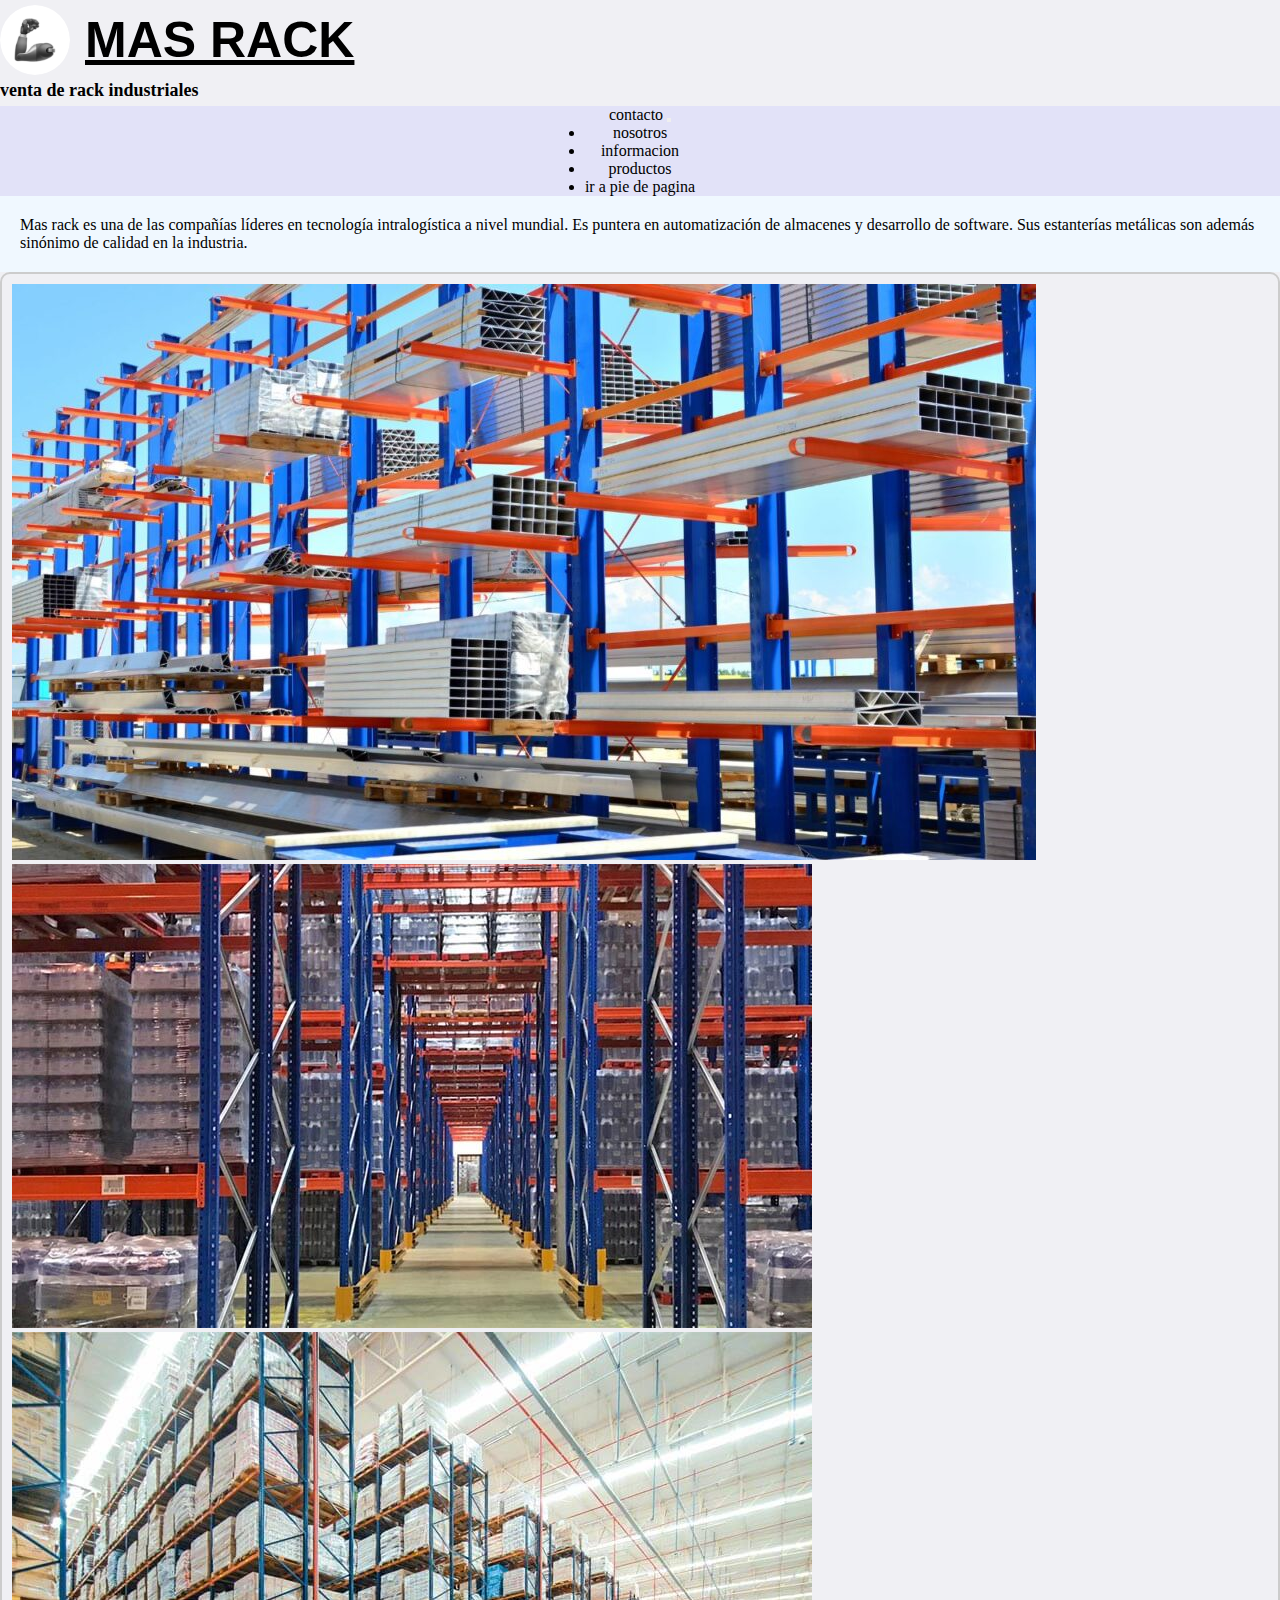
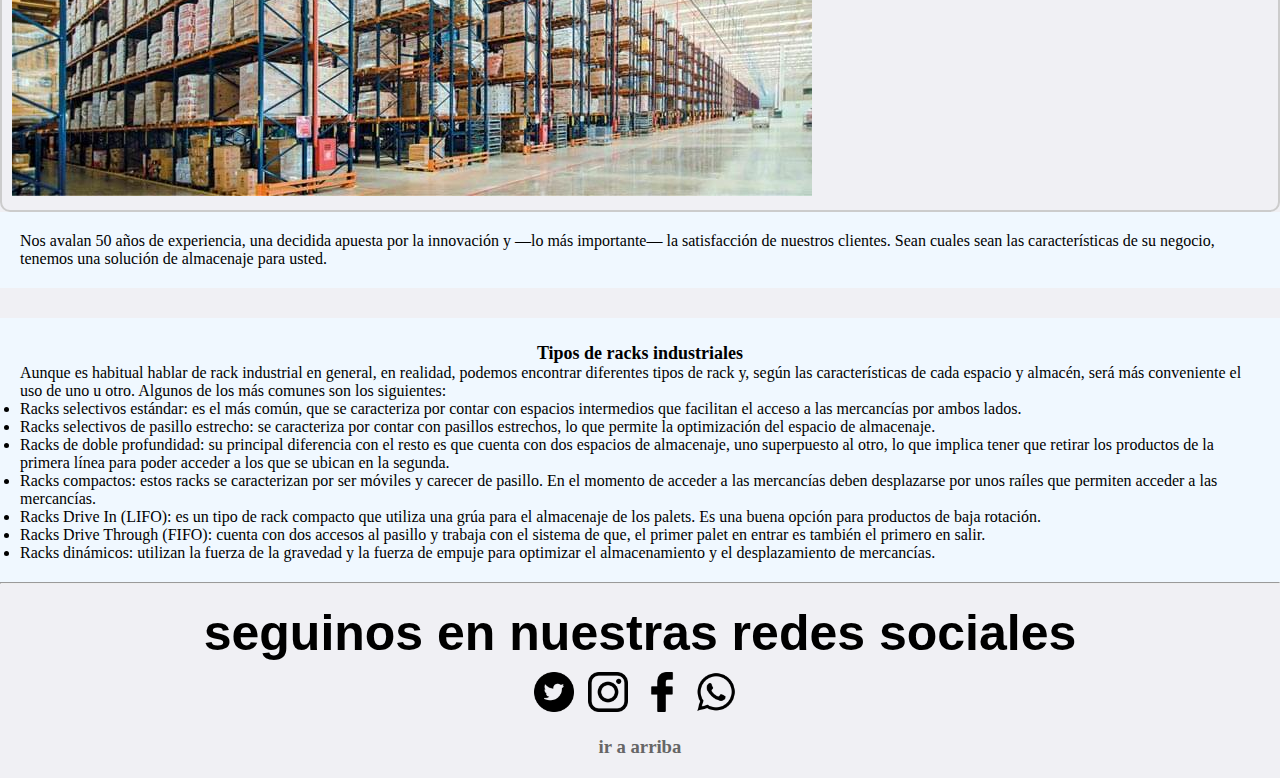
<file: index.html>
<!DOCTYPE html>
<html lang="en">
<head>
    <meta charset="UTF-8">
    <meta name="viewport" content="width=device-width, initial-scale=1.0">
    <link rel="icon" href="./public/log/favicon-32x32.png">
    <link href="https://cdn.jsdelivr.net/npm/bootstrap@5.3.1/dist/css/bootstrap.min.css" rel="stylesheet" integrity="sha384-4bw+/aepP/YC94hEpVNVgiZdgIC5+VKNBQNGCHeKRQN+PtmoHDEXuppvnDJzQIu9" crossorigin="anonymous">
    <link rel="stylesheet" href="./css/style.css">
    <title>Mas rack🦾</title>
</head>
<body>
  <header>
    <div class="container ">
      <div class="row filanav">
        <div class="col-12 logo-title-container">
          <div class="logo-circle">
            <img class="logo" src="./public/imagenes de index/android-chrome-192x192.png" alt="logo rack">
          </div>
          <h1>MAS RACK</h1>
        </div>
        <div class="col-12 contenedor-flex">
          <h2>venta de rack industriales</h2>
        </div>
      </div>
    </div>
    <div class="container">
      <div class="row justify-content-center">
        <div class="col-lg-12">
      <nav class="navbar navbar-expand-lg colornav">
        <div class="container-fluid">
          <a class="navbar-brand" href="./pages/contacto.html">contacto</a>
          <button class="navbar-toggler" type="button" data-bs-toggle="collapse" data-bs-target="#navbarNav" aria-controls="navbarNav" aria-expanded="false" aria-label="Toggle navigation">
            <span class="navbar-toggler-icon"></span>
          </button>
          <div class="collapse navbar-collapse" id="navbarNav">
            <ul class="navbar-nav">
              <li class="nav-item">
                <a class="nav-link active" aria-current="page" href="./pages/nosotros.html">nosotros</a>
              </li>
              <li class="nav-item">
                <a class="nav-link" href="./pages/informacion.html">informacion</a>
              </li>
              <li class="nav-item">
                <a class="nav-link" href="./pages/productos.html">productos</a>
              </li>
              <li class="nav-item">
                <a class="nav-link" href="#pie">ir a pie de pagina</a>
              </li>
            </ul>
          </div>
          </div>
        </div>
      </nav>
    </ul>
    </div>
  </header>
  <main>
    <div class="container">
      <div class="row justify-content-center">
        <div class="col-lg-12">
          <section class="section1">
            <p>Mas rack es una de las compañías líderes en tecnología intralogística a nivel mundial.  Es puntera en automatización de almacenes y desarrollo de software. Sus estanterías metálicas son además sinónimo de calidad en la industria.</p>
          </section>
        </div>
      </div>
    </div>
    <div class="container">
      <div class="row justify-content-center">
        <div class="col-10">
          <div class="carousel-container border rounded">
            <div id="carouselExampleSlidesOnly" class="carousel slide" data-bs-ride="carousel">
              <div class="carousel-inner">
                <div class="carousel-item active">
                  <img src="./public/imagenes de index/img1.jpg" class="d-block w-100" alt="img1">
                </div>
                <div class="carousel-item">
                  <img src="./public/imagenes de index/img2.jpg" class="d-block w-100" alt="img2">
                </div>
                <div class="carousel-item">
                  <img src="./public/imagenes de index/img3.jpg" class="d-block w-100" alt="img3">
                </div>
              </div>
            </div>
          </div>
        </div>
      </div>
    </div>
    <div class="container">
      <div class="row justify-content-center">
          <div class="col-12">
              <section class="section2" style="margin-bottom: 30px;">
                  <p>Nos avalan 50 años de experiencia, una decidida apuesta por la innovación y —lo más importante— la satisfacción de nuestros clientes. Sean cuales sean las características de su negocio, tenemos una solución de almacenaje para usted.</p>
              </section>
              <section class="section3">
                  <h2>Tipos de racks industriales</h2>
                  <p>Aunque es habitual hablar de rack industrial en general, en realidad, podemos encontrar diferentes tipos de rack y, según las características de cada espacio y almacén, será más conveniente el uso de uno u otro. Algunos de los más comunes son los siguientes:</p>
                  <ul>
                      <li>Racks selectivos estándar: es el más común, que se caracteriza por contar con espacios intermedios que facilitan el acceso a las mercancías por ambos lados.</li>
                      <li>Racks selectivos de pasillo estrecho: se caracteriza por contar con pasillos estrechos, lo que permite la optimización del espacio de almacenaje.</li>
                      <li>Racks de doble profundidad: su principal diferencia con el resto es que cuenta con dos espacios de almacenaje, uno superpuesto al otro, lo que implica tener que retirar los productos de la primera línea para poder acceder a los que se ubican en la segunda.</li>
                      <li>Racks compactos: estos racks se caracterizan por ser móviles y carecer de pasillo. En el momento de acceder a las mercancías deben desplazarse por unos raíles que permiten acceder a las mercancías.</li>
                      <li>Racks Drive In (LIFO): es un tipo de rack compacto que utiliza una grúa para el almacenaje de los palets. Es una buena opción para productos de baja rotación.</li>
                      <li>Racks Drive Through (FIFO): cuenta con dos accesos al pasillo y trabaja con el sistema de que, el primer palet en entrar es también el primero en salir.</li>
                      <li>Racks dinámicos: utilizan la fuerza de la gravedad y la fuerza de empuje para optimizar el almacenamiento y el desplazamiento de mercancías.</li>
                  </ul>
              </section>
          </div>
      </div>
  </div>
    </main>
    <hr>
    <footer>
      <div class="container">
      <h1>seguinos en nuestras redes sociales</h1>
      <div class="social-links">
    <a href="http://twitter.com" target="_blank">
    <img src="./public/logo redes sociales/gorjeo.png" alt="twitter">
    </a>
    <a href="http://www.instagram.com" target="_blank">
      <img src="./public/logo redes sociales/logotipo-de-instagram.png" alt="intagram">
    </a>
    <a href="http://www.facebook.com" target="_blank">
      <img src="./public/logo redes sociales/logo-de-facebook.png" alt="facebook">
    </a>
    <a href="http://www.whatsapp.com" target="_blank">
      <img src="./public/logo redes sociales/whatsapp.png" alt="whatsapp">
    </a>
      </div>
      <h3 id="pie">
        <a href="#top">ir a arriba</a>
      
    </footer>
    <script src="https://cdn.jsdelivr.net/npm/bootstrap@5.3.1/dist/js/bootstrap.bundle.min.js" integrity="sha384-HwwvtgBNo3bZJJLYd8oVXjrBZt8cqVSpeBNS5n7C8IVInixGAoxmnlMuBnhbgrkm" crossorigin="anonymous"></script>
</body>
</html>
</file>
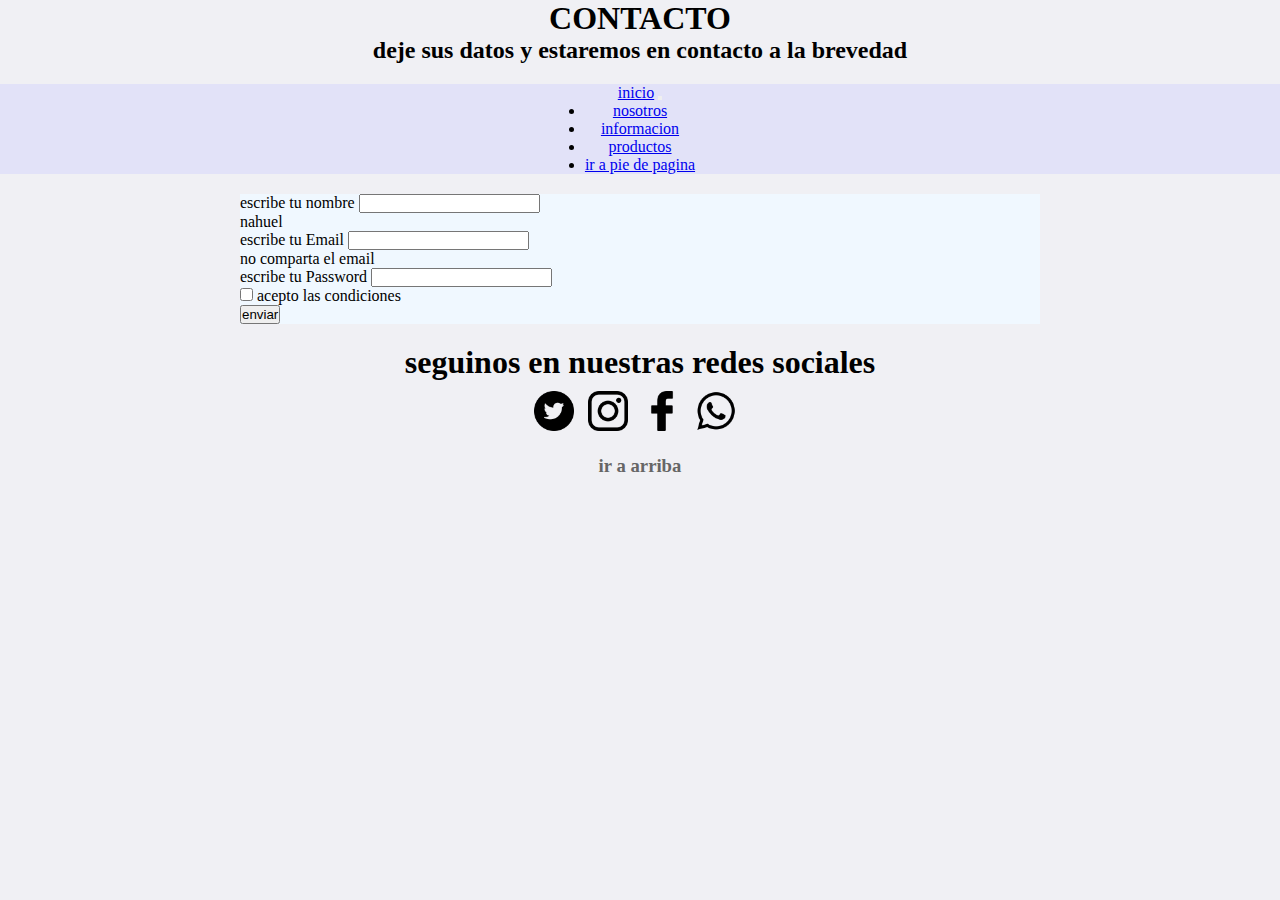
<file: pages/contacto.html>
<!DOCTYPE HTML>
<html lang="en">
<head>
    <meta charset="UTF-8">
    <meta name="viewport" content="width=device-width,initial-scale=1.0">
    <link rel="icon" href="../public/log/favicon-32x32.png">
    <link href="https://cdn.jsdelivr.net/npm/bootstrap@5.3.1/dist/css/bootstrap.min.css" rel="stylesheet" integrity="sha384-4bw+/aepP/YC94hEpVNVgiZdgIC5+VKNBQNGCHeKRQN+PtmoHDEXuppvnDJzQIu9" crossorigin="anonymous">
    <link rel="stylesheet" href="../css/contactos.css">
    <title>CONTACTO</title>
</head>
<body>
   
        <h1> 
           CONTACTO
        </h1>
          <h2>
              deje sus datos y estaremos en contacto a la brevedad
          </h2>
          <div class="container">
            <div class="row justify-content-center">
              <div class="col-lg-12">
          <nav class="navbar navbar-expand-lg colornav espacio">
            <div class="container-fluid">
              <a class="navbar-brand" href="../index.html">inicio</a>
              <button class="navbar-toggler" type="button" data-bs-toggle="collapse" data-bs-target="#navbarNav" aria-controls="navbarNav" aria-expanded="false" aria-label="Toggle navigation">
                <span class="navbar-toggler-icon"></span>
              </button>
              <div class="collapse navbar-collapse" id="navbarNav">
                <ul class="navbar-nav">
                  <li class="nav-item">
                    <a class="nav-link active" aria-current="page" href="./nosotros.html">nosotros</a>
                  </li>
                  <li class="nav-item">
                    <a class="nav-link" href="./informacion.html">informacion</a>
                  </li>
                  <li class="nav-item">
                    <a class="nav-link" href="./productos.html">productos</a>
                  </li>
                  <li class="nav-item">
                    <a class="nav-link" href="#pie">ir a pie de pagina</a>
                  </li>
                </ul>
              </div>
              </div>
          </nav>
        
    </header>
    <main>
      <div class="container">
      <div class="formul espacio">
          <div class="row justify-content-center">
            <div class="col-lg-12">
        <form>
          <div class="mb-3">
            <label for="exampleInputEmail1" class="form-label">escribe tu nombre</label>
            <input type="email" class="form-control" id="exampleInputEmail1" aria-describedby="emailHelp">
            <div id="emailHelp" class="form-text">nahuel</div>
          </div>
            <div class="mb-3">
              <label for="exampleInputEmail1" class="form-label">escribe tu Email</label>
              <input type="email" class="form-control" id="exampleInputEmail1" aria-describedby="emailHelp">
              <div id="emailHelp" class="form-text">no comparta el email</div>
            </div>
            <div class="mb-3">
              <label for="exampleInputPassword1" class="form-label">escribe tu Password</label>
              <input type="password" class="form-control" id="exampleInputPassword1">
            </div>
            <div class="mb-3 form-check">
              <input type="checkbox" class="form-check-input" id="exampleCheck1">
              <label class="form-check-label" for="exampleCheck1">acepto las condiciones</label>
            </div>
            <button type="submit" class="btn btn-secondary colorboton">enviar</button>
          </form>
    </div>
    </main>
    <footer>
        <h1>seguinos en nuestras redes sociales</h1>
        <div class="social-links">
      <a href="http://twitter.com" target="_blank">
      <img src="../public/logo redes sociales/gorjeo.png" alt="twitter">
      </a>
      <a href="http://www.instagram.com" target="_blank">
        <img src="../public/logo redes sociales/logotipo-de-instagram.png" alt="intagram">
      </a>
      <a href="http://www.facebook.com" target="_blank">
        <img src="../public/logo redes sociales/logo-de-facebook.png" alt="facebook">
      </a>
      <a href="http://www.whatsapp.com" target="_blank">
        <img src="../public/logo redes sociales/whatsapp.png" alt="whatsapp">
      </a>
        </div>
        <h3 id="pie">
          <a href="#top">ir a arriba</a>
    </footer>
    <script src="https://cdn.jsdelivr.net/npm/bootstrap@5.3.1/dist/js/bootstrap.bundle.min.js" integrity="sha384-HwwvtgBNo3bZJJLYd8oVXjrBZt8cqVSpeBNS5n7C8IVInixGAoxmnlMuBnhbgrkm" crossorigin="anonymous"></script>
        </body>
        </html>
</file>
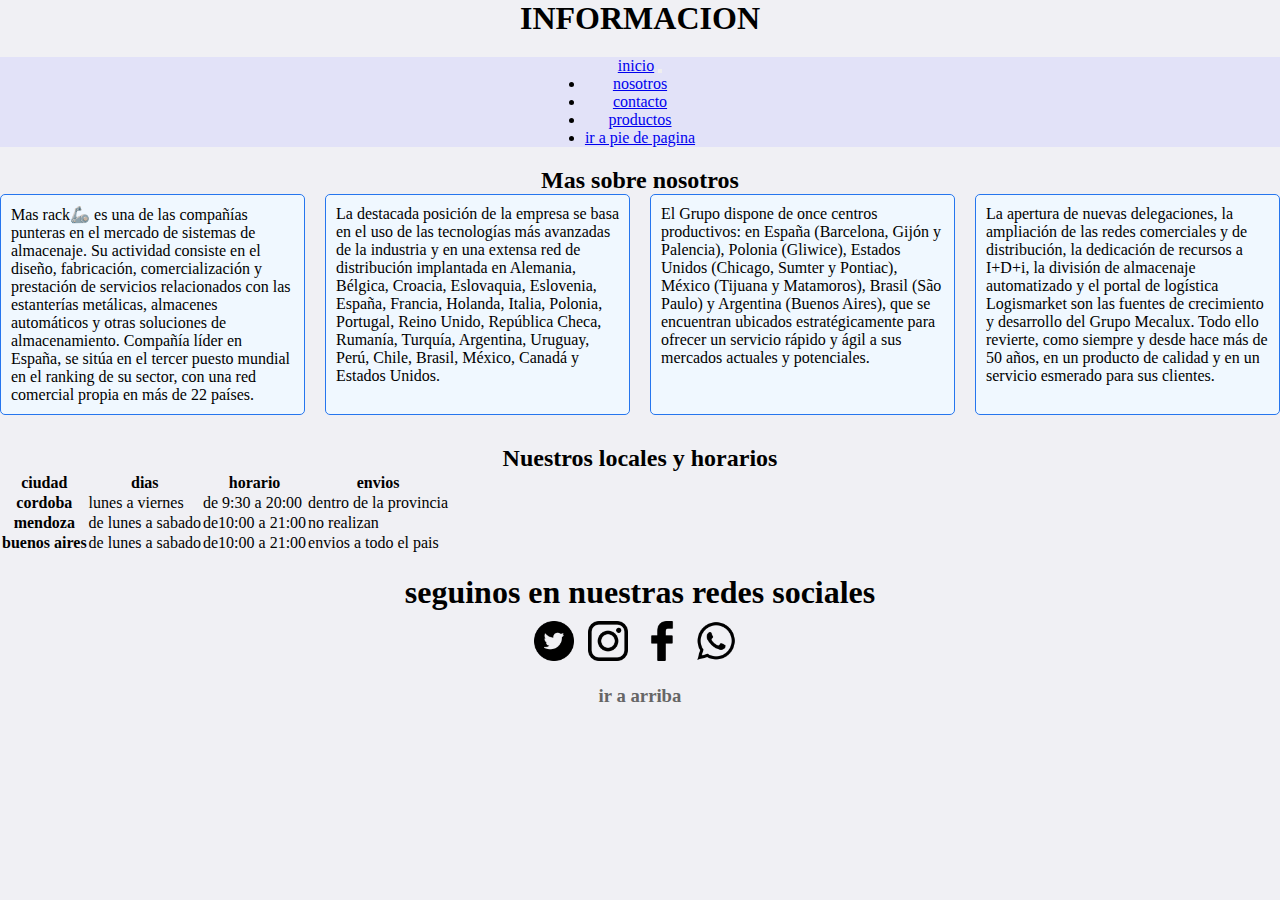
<file: pages/informacion.html>
<!DOCTYPE HTML>
<html lang="en">
<head>
    <meta charset="UTF-8">
    <meta name="viewport" content="width=device-width,initial-scale=1.0">
    <link rel="icon" href="../public/log/favicon-32x32.png">
    <link href="https://cdn.jsdelivr.net/npm/bootstrap@5.3.1/dist/css/bootstrap.min.css" rel="stylesheet" integrity="sha384-4bw+/aepP/YC94hEpVNVgiZdgIC5+VKNBQNGCHeKRQN+PtmoHDEXuppvnDJzQIu9" crossorigin="anonymous">
    <link rel="stylesheet" href="../css/informacion.css">
    <title>informacion</title>
</head>
<body>
    <header>
         <h1> 
            INFORMACION
          </h1>
          <div class="container">
            <div class="row justify-content-center">
              <div class="col-lg-12">
          <nav class="navbar navbar-expand-lg colornav espacio">
            <div class="container-fluid">
              <a class="navbar-brand" href="../index.html">inicio</a>
              <button class="navbar-toggler" type="button" data-bs-toggle="collapse" data-bs-target="#navbarNav" aria-controls="navbarNav" aria-expanded="false" aria-label="Toggle navigation">
                <span class="navbar-toggler-icon"></span>
              </button>
              <div class="collapse navbar-collapse" id="navbarNav">
                <ul class="navbar-nav">
                  <li class="nav-item">
                    <a class="nav-link active" aria-current="page" href="./nosotros.html">nosotros</a>
                  </li>
                  <li class="nav-item">
                    <a class="nav-link" href="./contacto.html">contacto</a>
                  </li>
                  <li class="nav-item">
                    <a class="nav-link" href="./productos.html">productos</a>
                  </li>
                  <li class="nav-item">
                    <a class="nav-link" href="#pie">ir a pie de pagina</a>
                  </li>
                </ul>
              </div>
              </div>
          </nav>
    </header>
    <main>
        <h2>
            Mas sobre nosotros 
        </h2>
        </div>
        <section>
            <section>
                <div class="container">
                  <div class="row justify-content-center">
                    <div class="col-12">
                      <section class="section2" style="margin-bottom: 30px;">
                        <div class="grid-container">
                          <p>Mas rack🦾 es una de las compañías punteras en el mercado de sistemas de almacenaje. Su actividad consiste en el diseño, fabricación, comercialización y prestación de servicios relacionados con las estanterías metálicas, almacenes automáticos y otras soluciones de almacenamiento. Compañía líder en España, se sitúa en el tercer puesto mundial en el ranking de su sector, con una red comercial propia en más de 22 países.
                          </p>
              
                          <p>La destacada posición de la empresa se basa en el uso de las tecnologías más avanzadas de la industria y en una extensa red de distribución implantada en Alemania, Bélgica, Croacia, Eslovaquia, Eslovenia, España, Francia, Holanda, Italia, Polonia, Portugal, Reino Unido, República Checa, Rumanía, Turquía, Argentina, Uruguay, Perú, Chile, Brasil, México, Canadá y Estados Unidos.

                          </p>
              
                          <p>El Grupo dispone de once centros productivos: en España (Barcelona, Gijón y Palencia), Polonia (Gliwice), Estados Unidos (Chicago, Sumter y Pontiac), México (Tijuana y Matamoros), Brasil (São Paulo) y Argentina (Buenos Aires), que se encuentran ubicados estratégicamente para ofrecer un servicio rápido y ágil a sus mercados actuales y potenciales. </p>
              
                          <p>La apertura de nuevas delegaciones, la ampliación de las redes comerciales y de distribución, la dedicación de recursos a I+D+i, la división de almacenaje automatizado y el portal de logística Logismarket son las fuentes de crecimiento y desarrollo del Grupo Mecalux. Todo ello revierte, como siempre y desde hace más de 50 años, en un producto de calidad y en un servicio esmerado para sus clientes.
                          </p>
                        </div>
                      </section>
                    </div>
                  </div>
                </div>
              </section>
              
        </section>
        <h2>
             <p>
                Nuestros locales y horarios 
             </p>
        </h2>
        <section>
            <div class="tabla">
                <table class="table p-3 m-2 table-striped table-hover">
                  <thead>
                    <tr>
                      <th scope="col">ciudad</th>
                      <th scope="col">dias</th>
                      <th scope="col">horario</th>
                      <th scope="col">envios</th>
                    </tr>
                  </thead>
                  <tbody>
                    <tr>
                      <th scope="row">cordoba</th>
                      <td>lunes a viernes</td>
                      <td>de 9:30 a 20:00</td>
                      <td>dentro de la provincia</td>
                    </tr>
                    <tr>
                      <th scope="row">mendoza</th>
                      <td>de lunes a sabado</td>
                      <td>de10:00 a 21:00</td>
                      <td>no realizan </td>
                    </tr>
                    <tr>
                        <th scope="row">buenos aires</th>
                        <td>de lunes a sabado</td>
                        <td>de10:00 a 21:00</td>
                        <td>envios a todo el pais</td>
                    </tr>
                  </tbody>
                </table>
         </section>    
    </main>
    <footer>
        <h1>seguinos en nuestras redes sociales</h1>
        <div class="social-links">
      <a href="http://twitter.com" target="_blank">
      <img src="../public/logo redes sociales/gorjeo.png" alt="twitter">
      </a>
      <a href="http://www.instagram.com" target="_blank">
        <img src="../public/logo redes sociales/logotipo-de-instagram.png" alt="intagram">
      </a>
      <a href="http://www.facebook.com" target="_blank">
        <img src="../public/logo redes sociales/logo-de-facebook.png" alt="facebook">
      </a>
      <a href="http://www.whatsapp.com" target="_blank">
        <img src="../public/logo redes sociales/whatsapp.png" alt="whatsapp">
      </a>
        </div>
        <h3 id="pie">
          <a href="#top">ir a arriba</a>
        </footer>
    <script src="https://cdn.jsdelivr.net/npm/bootstrap@5.3.1/dist/js/bootstrap.bundle.min.js" integrity="sha384-HwwvtgBNo3bZJJLYd8oVXjrBZt8cqVSpeBNS5n7C8IVInixGAoxmnlMuBnhbgrkm" crossorigin="anonymous"></script>
</body>
</html>
</file>
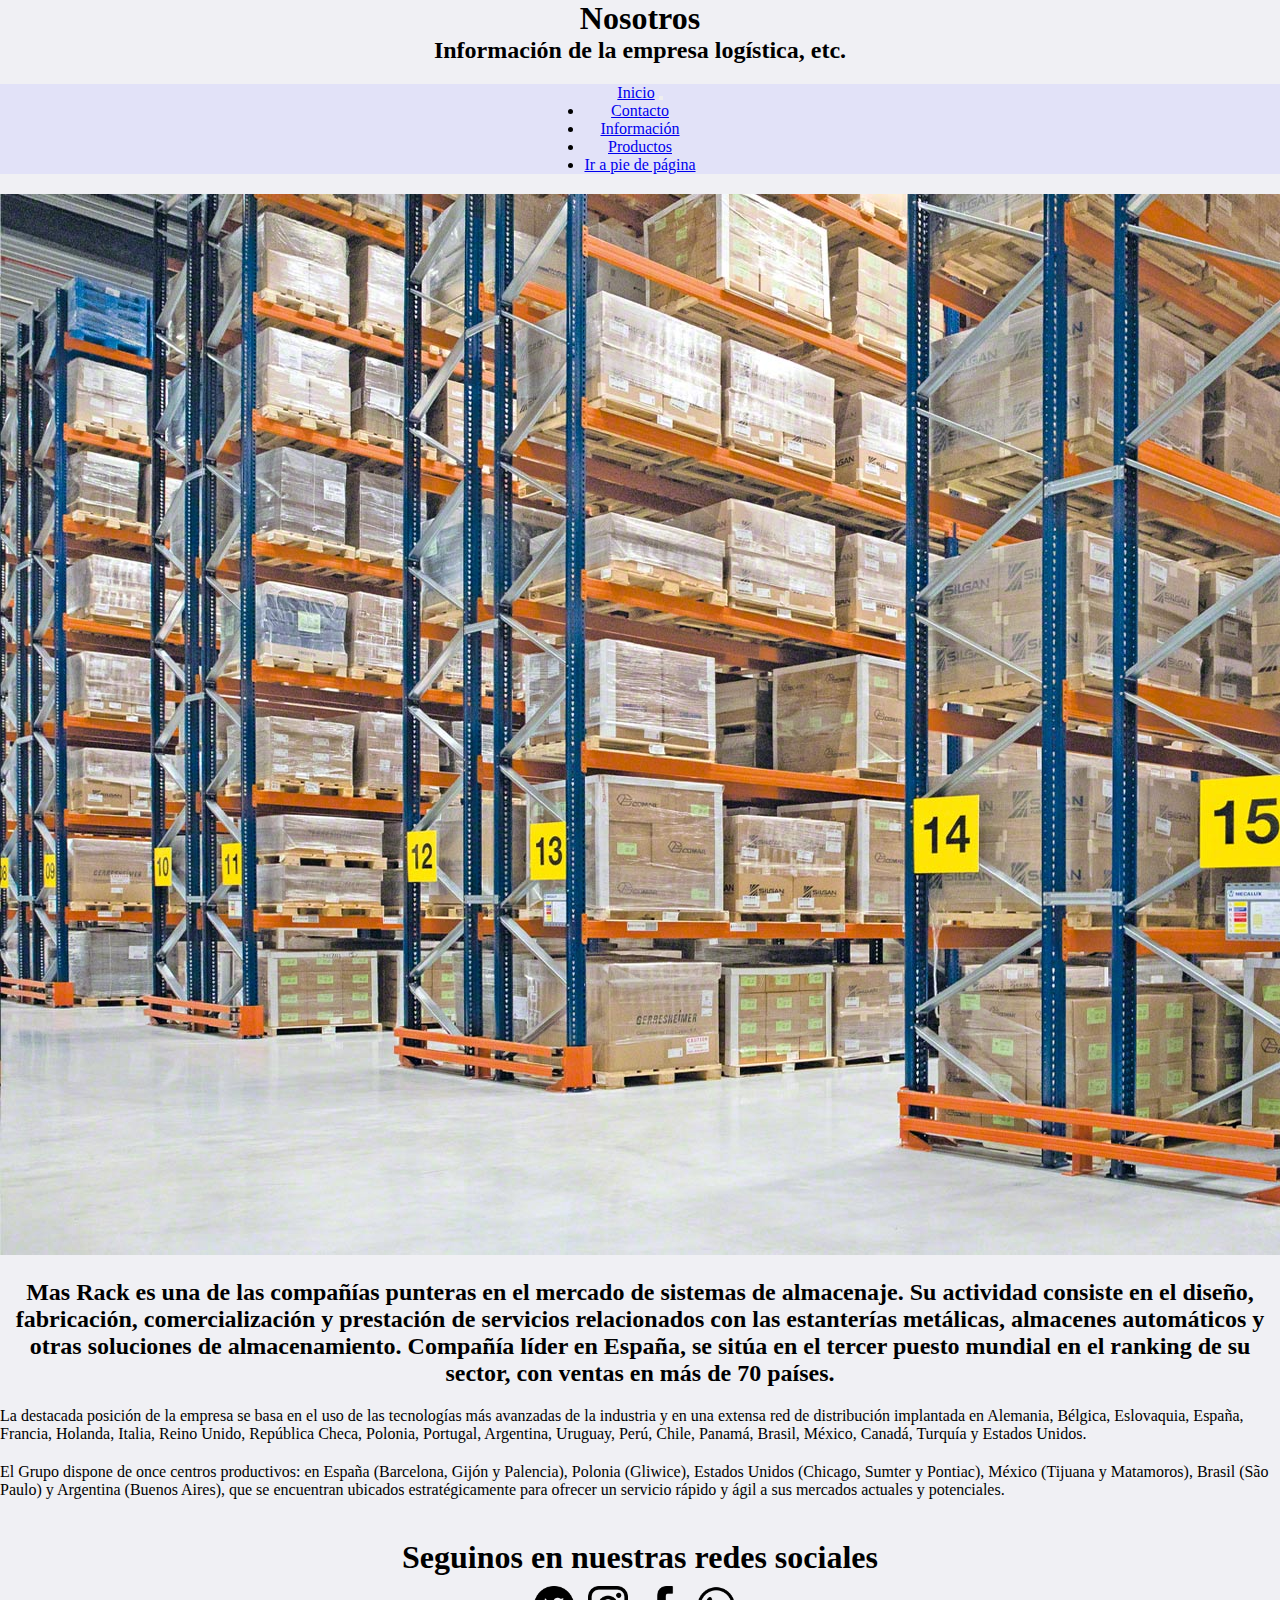
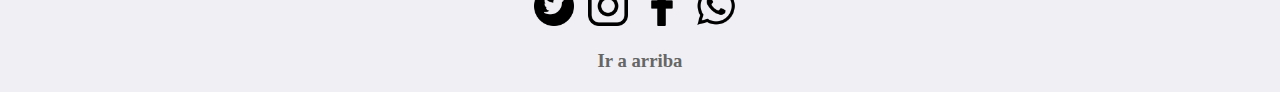
<file: pages/nosotros.html>
<!DOCTYPE HTML>
<html lang="es">
<head>
    <meta charset="UTF-8">
    <meta name="viewport" content="width=device-width, initial-scale=1.0">
    <link rel="icon" href="../public/log/favicon-32x32.png">
    <link href="https://cdn.jsdelivr.net/npm/bootstrap@5.3.1/dist/css/bootstrap.min.css" rel="stylesheet" integrity="sha384-4bw+/aepP/YC94hEpVNVgiZdgIC5+VKNBQNGCHeKRQN+PtmoHDEXuppvnDJzQIu9" crossorigin="anonymous">
    <link rel="stylesheet" href="../css/nosotros.css">
    <title>Nosotros</title>
</head>
<body>
    <header>
        <h1>Nosotros</h1>
        <h2>Información de la empresa logística, etc.</h2>
        <div class="container">
          <div class="row justify-content-center">
            <div class="col-lg-12">
        <nav class="navbar navbar-expand-lg colornav espacio">
            <div class="container">
                <a class="navbar-brand" href="../index.html">Inicio</a>
                <button class="navbar-toggler" type="button" data-bs-toggle="collapse" data-bs-target="#navbarNav" aria-controls="navbarNav" aria-expanded="false" aria-label="Toggle navigation">
                    <span class="navbar-toggler-icon"></span>
                </button>
                <div class="collapse navbar-collapse" id="navbarNav">
                    <ul class="navbar-nav">
                        <li class="nav-item">
                            <a class="nav-link active" aria-current="page" href="./contacto.html">Contacto</a>
                        </li>
                        <li class="nav-item">
                            <a class="nav-link" href="./informacion.html">Información</a>
                        </li>
                        <li class="nav-item">
                            <a class="nav-link" href="./productos.html">Productos</a>
                        </li>
                        <li class="nav-item">
                            <a class="nav-link" href="#pie">Ir a pie de página</a>
                        </li>
                    </ul>
                </div>
            </div>
        </nav>
    </header>

    <main>
        <div class="container mt-4">
            <div class="row">
             
                    <img src="../public/img/inicio.jpeg" class="img-fluid" alt="Mas Rack">
                </div>
                <div class="formul espacio">
                    <div class="row">
                        <div class="col-md-12">
                            <h2>Mas Rack es una de las compañías punteras en el mercado de sistemas de almacenaje. Su actividad consiste en el diseño, fabricación, comercialización y prestación de servicios relacionados con las estanterías metálicas, almacenes automáticos y otras soluciones de almacenamiento. Compañía líder en España, se sitúa en el tercer puesto mundial en el ranking de su sector, con ventas en más de 70 países.</h2>
                        </div>
                    </div>
                    <div class="formul espacio">
                    <div class="row">
                        <div class="col-md-12">
                            <p>La destacada posición de la empresa se basa en el uso de las tecnologías más avanzadas de la industria y en una extensa red de distribución implantada en Alemania, Bélgica, Eslovaquia, España, Francia, Holanda, Italia, Reino Unido, República Checa, Polonia, Portugal, Argentina, Uruguay, Perú, Chile, Panamá, Brasil, México, Canadá, Turquía y Estados Unidos.</p>
                        </div>
                    </div>
                    </div>
                    <div class="formul espacio">
                    <div class="row">
                        <div class="col-md-12">
                            <p>El Grupo dispone de once centros productivos: en España (Barcelona, Gijón y Palencia), Polonia (Gliwice), Estados Unidos (Chicago, Sumter y Pontiac), México (Tijuana y Matamoros), Brasil (São Paulo) y Argentina (Buenos Aires), que se encuentran ubicados estratégicamente para ofrecer un servicio rápido y ágil a sus mercados actuales y potenciales.</p>
                        </div>
                    </div>
                </div>
               </div>
              </div>
        </div>
        
    </main>

    <footer>
        <h1>Seguinos en nuestras redes sociales</h1>
        <div class="social-links">
            <a href="http://twitter.com" target="_blank">
                <img src="../public/logo redes sociales/gorjeo.png" alt="twitter">
            </a>
            <a href="http://www.instagram.com" target="_blank">
                <img src="../public/logo redes sociales/logotipo-de-instagram.png" alt="instagram">
            </a>
            <a href="http://www.facebook.com" target="_blank">
                <img src="../public/logo redes sociales/logo-de-facebook.png" alt="facebook">
            </a>
            <a href="http://www.whatsapp.com" target="_blank">
                <img src="../public/logo redes sociales/whatsapp.png" alt="whatsapp">
            </a>
        </div>
        <h3 id="pie">
            <a href="#top">Ir a arriba</a>
        </h3>
    </footer>
    <script src="https://cdn.jsdelivr.net/npm/bootstrap@5.3.1/dist/js/bootstrap.bundle.min.js" integrity="sha384-HwwvtgBNo3bZJJLYd8oVXjrBZt8cqVSpeBNS5n7C8IVInixGAoxmnlMuBnhbgrkm" crossorigin="anonymous"></script>

</body>
</html>
</file>
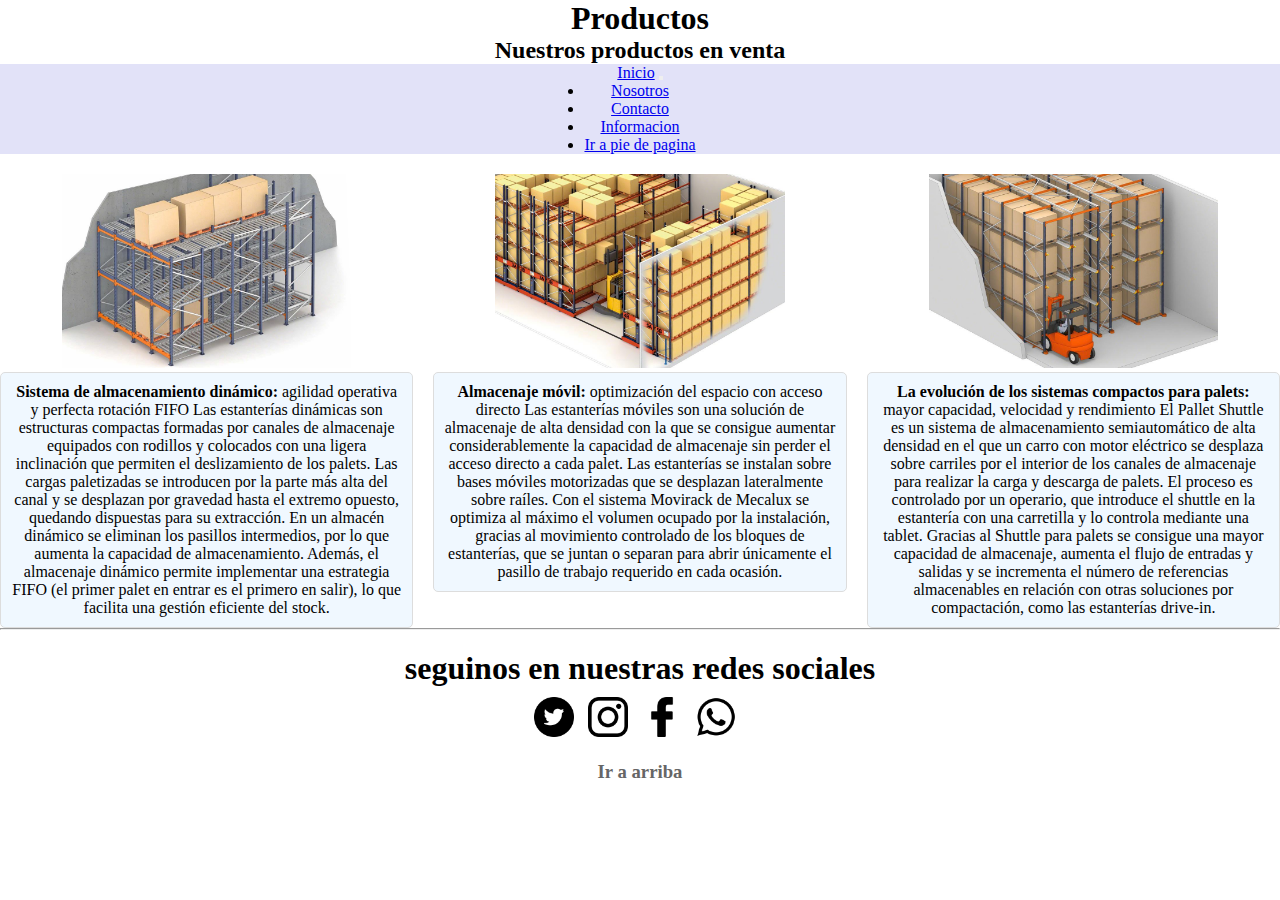
<file: pages/productos.html>
<!DOCTYPE HTML>
<html lang="en">
<head>
    <meta charset="UTF-8">
    <meta name="viewport" content="width=device-width, initial-scale=1.0">
    <link rel="icon" href="../public/log/favicon-32x32.png">
    <link href="https://cdn.jsdelivr.net/npm/bootstrap@5.3.1/dist/css/bootstrap.min.css" rel="stylesheet" integrity="sha384-4bw+/aepP/YC94hEpVNVgiZdgIC5+VKNBQNGCHeKRQN+PtmoHDEXuppvnDJzQIu9" crossorigin="anonymous">
    <link rel="stylesheet" href="../css/productos.css">
    <title>Productos</title>
</head>
<body>
    <header>
        <h1>Productos</h1>
        <h2>Nuestros productos en venta</h2>
        <div class="container">
            <div class="row justify-content-center">
              <div class="col-lg-12">
        <nav class="navbar navbar-expand-lg colornav espacio">
            <div class="container-fluid">
                <a class="navbar-brand" href="../index.html">Inicio</a>
                <button class="navbar-toggler" type="button" data-bs-toggle="collapse" data-bs-target="#navbarNav" aria-controls="navbarNav" aria-expanded="false" aria-label="Toggle navigation">
                    <span class="navbar-toggler-icon"></span>
                </button>
                <div class="collapse navbar-collapse" id="navbarNav">
                    <ul class="navbar-nav">
                        <li class="nav-item">
                            <a class="nav-link active" aria-current="page" href="./nosotros.html">Nosotros</a>
                        </li>
                        <li class="nav-item">
                            <a class="nav-link" href="./contacto.html">Contacto</a>
                        </li>
                        <li class="nav-item">
                            <a class="nav-link" href="./informacion.html">Informacion</a>
                        </li>
                        <li class="nav-item">
                            <a class="nav-link" href="#pie">Ir a pie de pagina</a>
                        </li>
                    </ul>
                </div>
            </div>
        </nav>
    </header>
    <main>
        <div class="container">
            <div class="grid-item espacio-arriba">
            <div class="row justify-content-center">
                <div class="col-lg-12">
                    <div class="section1">
                        <div class="grid-container">
                            <div class="grid-item">
                                <img src="../public/img/sistema-almacenamiento-dinamico.1.3.jpg" width="400px" alt="alamacenamiento dinamico">
                                <p>
                                    <strong>Sistema de almacenamiento dinámico:</strong> agilidad operativa y perfecta rotación FIFO
                                    Las estanterías dinámicas son estructuras compactas formadas por canales de almacenaje equipados con rodillos y colocados con una ligera inclinación que permiten el deslizamiento de los palets. Las cargas paletizadas se introducen por la parte más alta del canal y se desplazan por gravedad hasta el extremo opuesto, quedando dispuestas para su extracción.
                                    En un almacén dinámico se eliminan los pasillos intermedios, por lo que aumenta la capacidad de almacenamiento. Además, el almacenaje dinámico permite implementar una estrategia FIFO (el primer palet en entrar es el primero en salir), lo que facilita una gestión eficiente del stock.
                                </p>
                            </div>
                            <div class="grid-item">
                                <img src="../public/img/sistema-de-almacenamiento-movil.1.2.jpg" width="400px" alt="almacenamiento movil">
                                <p>
                                    <strong>Almacenaje móvil:</strong> optimización del espacio con acceso directo
                                    Las estanterías móviles son una solución de almacenaje de alta densidad con la que se consigue aumentar considerablemente la capacidad de almacenaje sin perder el acceso directo a cada palet. Las estanterías se instalan sobre bases móviles motorizadas que se desplazan lateralmente sobre raíles.
                                    Con el sistema Movirack de Mecalux se optimiza al máximo el volumen ocupado por la instalación, gracias al movimiento controlado de los bloques de estanterías, que se juntan o separan para abrir únicamente el pasillo de trabajo requerido en cada ocasión.
                                </p>
                            </div>
                            <div class="grid-item">
                                <img src="../public/img/estanterias-compactas.1.3.jpg" width="400px" alt="almacenamiento compactas">
                                <p>
                                    <strong>La evolución de los sistemas compactos para palets:</strong> mayor capacidad, velocidad y rendimiento
                                    El Pallet Shuttle es un sistema de almacenamiento semiautomático de alta densidad en el que un carro con motor eléctrico se desplaza sobre carriles por el interior de los canales de almacenaje para realizar la carga y descarga de palets. El proceso es controlado por un operario, que introduce el shuttle en la estantería con una carretilla y lo controla mediante una tablet.
                                    Gracias al Shuttle para palets se consigue una mayor capacidad de almacenaje, aumenta el flujo de entradas y salidas y se incrementa el número de referencias almacenables en relación con otras soluciones por compactación, como las estanterías drive-in.
                                </p>
                            </div>
                        </div>
                    </div>
                </div>
            </div>
          </div>
        </div>
    </main>
    <hr>
    <footer>
        <h1>seguinos en nuestras redes sociales</h1>
        <div class="social-links">
            <a href="http://twitter.com" target="_blank">
                <img src="../public/logo redes sociales/gorjeo.png" alt="twitter">
            </a>
            <a href="http://www.instagram.com" target="_blank">
                <img src="../public/logo redes sociales/logotipo-de-instagram.png" alt="intagram">
            </a>
            <a href="http://www.facebook.com" target="_blank">
                <img src="../public/logo redes sociales/logo-de-facebook.png" alt="facebook">
            </a>
            <a href="http://www.whatsapp.com" target="_blank">
                <img src="../public/logo redes sociales/whatsapp.png" alt="whatsapp">
            </a>
        </div>
        <h3 id="pie">
            <a href="#top">Ir a arriba</a>
        </h3>
    </footer>
    <script src="https://cdn.jsdelivr.net/npm/bootstrap@5.3.1/dist/js/bootstrap.bundle.min.js" integrity="sha384-HwwvtgBNo3bZJJLYd8oVXjrBZt8cqVSpeBNS5n7C8IVInixGAoxmnlMuBnhbgrkm" crossorigin="anonymous"></script>
        </body>
        </html>
</file>
<file: css/style.css>
* {
    margin: 0;
    padding: 0;
    box-sizing: border-box;
}

body {
    background-color: rgb(240, 240, 244);

}

.logo-title-container {
    display: flex;
    padding: 0;
    align-items: center; 
}

.logo-circle {
    width: 70px;
    height: 70px;
    border-radius: 50%;
    overflow: hidden;
    margin-right: 15px;
    padding: 0;
}

.logo {
    width: 100%;
    padding: 0;
    height: auto;
}

.contenedor-flex {
    display: flex;
}

h1 {
    font-family: Impact, Haettenschweiler, 'Arial Narrow Bold', sans-serif;
    font-size: 50px;
    margin: 0;
}

h2 {
    font-size: 18px;
    margin-top: 5px;

}

.filanav {
    margin: 5px 0;
}

.contenedorlogo {
    text-align: center;
}
header h1 {
    color: black;
    text-align: center;
    text-decoration: underline;
}

.colornav {
    background-color: rgb(226, 226, 248);
    margin: 0 auto;
    display: flex;
    justify-content: center;
    text-align: center;
}

h2 {
    text-align: center;
}

.navegacion {
    text-align: center;
    margin: 5px 0;
    padding: auto;
    
}

.listanav {
    display: flex;
    text-decoration: none;
    flex-wrap: nowrap;
    justify-content: space-around;
    align-items: center;
    list-style: none;
}

a {
    color: black;
    text-decoration: none;
}

.section1 {
    background-color: aliceblue;
    color: black;
    padding: 20px;
}

.section2 {
    background-color: aliceblue;
    color: black;
    padding: 20px;
}

.carousel-container {
    border: 2px solid #ccc;
    padding: 10px;
    border-radius: 10px;
}

.section3 {
    background-color: aliceblue;
    color: black;
    padding: 20px;
}

footer {
    text-align: center;
    padding: 20px;
  }
  
.social-links {
    margin-top: 10px;
  }
  
.social-links a {
    display: inline-block;
  }
  
.social-links img {
    width: 40px; 
    height: 40px; 
    margin-right: 10px; 
    float: left; 
  }
  
#pie {
    margin-top: 20px;
    clear: both; 
  }
  
  #pie a {
    text-decoration: none;
    color: #666;
  }
</file>
<file: css/contactos.css>
*{
    margin: 0%;
    padding:0%;
}
body {
    background-color: rgb(240, 240, 244);
}
.colornav{
        background-color: rgb(226, 226, 248);
        margin: 0 auto;
        display: flex;
        justify-content: center;
        text-align: center;
    }
.espacio{
  margin-top: 20px;
  margin-right: 0px;
  margin-bottom: 20px;
  margin-left: 0px;
}    
h1{
    color:black;
    text-align: center;
    text-decoration: none;
}
h2{
    color:black;
    text-align: center;
    text-decoration: none;
}
.formul{
    width: 800px;
    margin: 0%auto;
    background-color: aliceblue;
    padding: auto;

}
footer {
    text-align: center;
    padding: 20px;
  }
  
.social-links {
    margin-top: 10px;
  }
  
.social-links a {
    display: inline-block;
  }
  
.social-links img {
    width: 40px; 
    height: 40px; 
    margin-right: 10px; 
    float: left; 
  }
  
#pie {
    margin-top: 20px;
    clear: both; 
  }
  
  #pie a {
    text-decoration: none;
    color: #666;
  }
</file>
<file: css/informacion.css>
*{
    margin: 0%;
    padding:0%;
}
body {
    background-color: rgb(240, 240, 244);
}
.colornav{
        background-color: rgb(226, 226, 248);
        margin: 0 auto;
        display: flex;
        justify-content: center;
        text-align: center;
    }
.espacio{
  margin-top: 20px;
  margin-right: 0px;
  margin-bottom: 20px;
  margin-left: 0px;
}    

.grid-container {
    display: grid;
    grid-template-columns: repeat(auto-fit, minmax(300px, 1fr));
    grid-gap: 20px;
  }
  
  .grid-container p {
    background-color: aliceblue;
    padding: 10px;
    border: 1px solid #2676ee;
    border-radius: 5px;
  }
  
h1{
    text-align: center;
    text-decoration: none;
}
h2{
    color:black;
    text-align: center;
    text-decoration: underline;
    text-decoration: none;
}
footer {
    text-align: center;
    padding: 20px;
  }
  
.social-links {
    margin-top: 10px;
  }
  
.social-links a {
    display: inline-block;
  }
  
.social-links img {
    width: 40px; 
    height: 40px; 
    margin-right: 10px; 
    float: left; 
  }
  
#pie {
    margin-top: 20px;
    clear: both; 
  }
  
  #pie a {
    text-decoration: none;
    color: #666;
  }
</file>
<file: css/nosotros.css>
*{
    margin: 0%;
    padding:0%;
}
body {
    background-color: rgb(240, 240, 244);
}
.colornav{
    background-color: rgb(226, 226, 248);
    margin: 0 auto;
    display: flex;
    justify-content: center;
    text-align: center;
}
.espacio{
margin-top: 20px;
margin-right: 0px;
margin-bottom: 20px;
margin-left: 0px;
}
h1{
    text-align: center;
}
h2{
    text-align: center;
}
main
.espacio{
  margin-top: 20px;
  margin-right: 0px;
  margin-bottom: 20px;
  margin-left: 0px;}

footer {
    text-align: center;
    padding: 20px;
  }
  
.social-links {
    margin-top: 10px;
  }
  
.social-links a {
    display: inline-block;
  }
  
.social-links img {
    width: 40px; 
    height: 40px; 
    margin-right: 10px; 
    float: left; 
  }
  
#pie {
    margin-top: 20px;
    clear: both; 
  }
  
  #pie a {
    text-decoration: none;
    color: #666;
  }
</file>
<file: css/productos.css>
*{
    margin: 0%;
    padding:0%;
}
body 

.colornav{
        background-color: rgb(226, 226, 248);
        margin: 0 auto;
        display: flex;
        justify-content: center;
        text-align: center;
    }
.espacio{
  margin-top: 20px;
  margin-right: 0px;
  margin-bottom: 20px;
  margin-left: 0px;
}    
.espacio-arriba {
    margin-top: 20px; 
}
h1{
    color:black;
    text-align: center;
    text-decoration: underline;
     text-align: center;
     text-decoration: none;
    }
h2{
        color:black;
        text-align: center;
        text-decoration: underline;
         text-align: center;
         text-decoration: none; 
    }
main

.grid-container {
    display: grid;
    grid-template-columns: repeat(auto-fit, minmax(400px, 2fr));
    grid-gap: 20px;
  }
  
  .grid-item {
    text-align: center;
  }
  
  .grid-item img {
    width: 70%;
    max-width: 500px;
  }
  
  .grid-item p {
    padding: 10px;
    border: 1px solid #ddd;
    border-radius: 5px;
    background-color: aliceblue;
  }
  
  footer {
    text-align: center;
    padding: 20px;
  }
  
.social-links {
    margin-top: 10px;
  }
  
.social-links a {
    display: inline-block;
  }
  
.social-links img {
    width: 40px; 
    height: 40px; 
    margin-right: 10px; 
    float: left; 
  }
  
#pie {
    margin-top: 20px;
    clear: both; 
  }
  
  #pie a {
    text-decoration: none;
    color: #666;
  }
</file>
